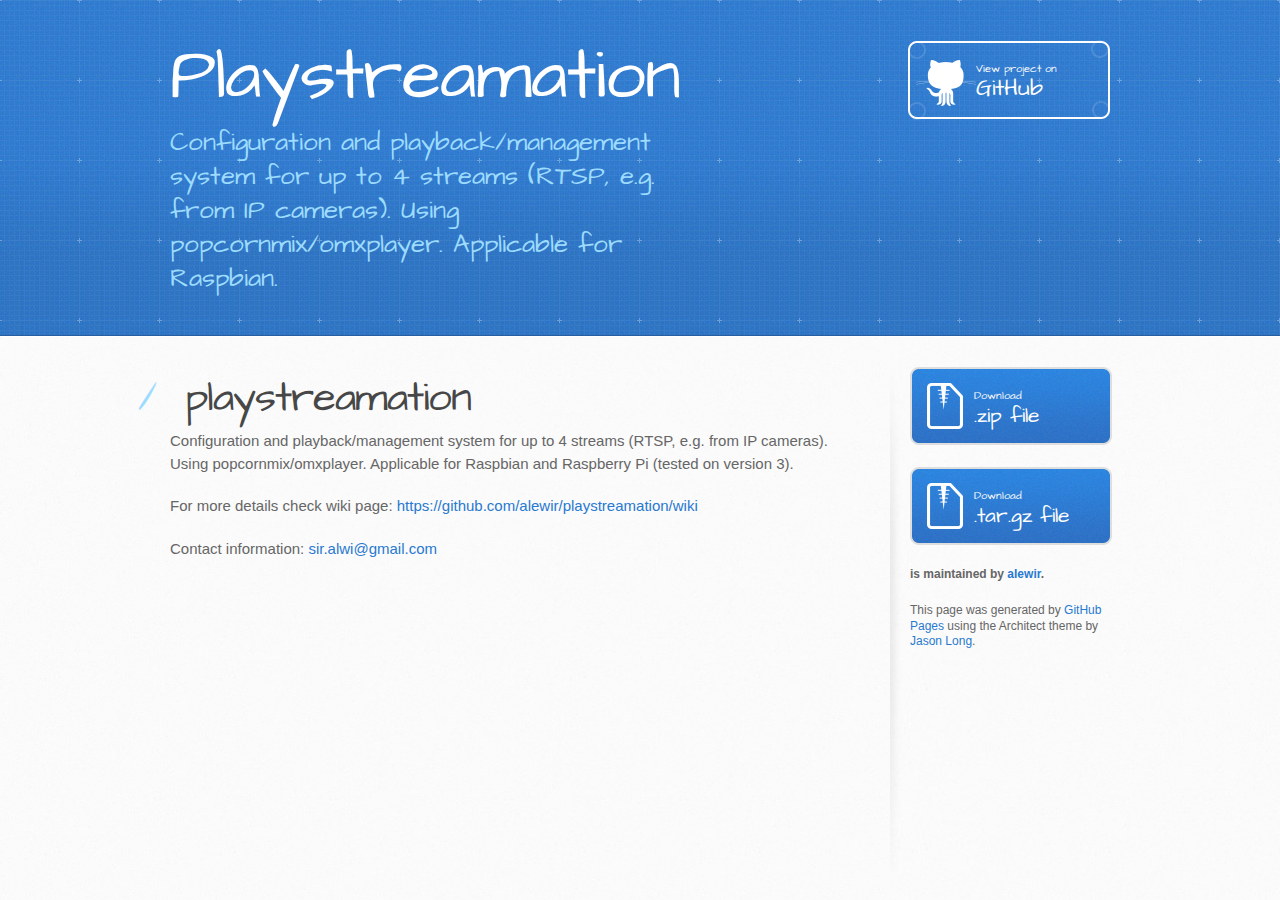
<file: index.html>
<!DOCTYPE html>
<html>
  <head>
    <meta charset='utf-8'>
    <meta http-equiv="X-UA-Compatible" content="chrome=1">
    <meta name="viewport" content="width=device-width, initial-scale=1, maximum-scale=1">
    <link href='https://fonts.googleapis.com/css?family=Architects+Daughter' rel='stylesheet' type='text/css'>
    <link rel="stylesheet" type="text/css" href="stylesheets/stylesheet.css" media="screen">
    <link rel="stylesheet" type="text/css" href="stylesheets/github-light.css" media="screen">
    <link rel="stylesheet" type="text/css" href="stylesheets/print.css" media="print">

    <!--[if lt IE 9]>
    <script src="//html5shiv.googlecode.com/svn/trunk/html5.js"></script>
    <![endif]-->

    <title>Playstreamation by alewir</title>
  </head>

  <body>
    <header>
      <div class="inner">
        <h1>Playstreamation</h1>
        <h2>Configuration and playback/management system for up to 4 streams (RTSP, e.g. from IP cameras). Using popcornmix/omxplayer. Applicable for Raspbian.</h2>
        <a href="https://github.com/alewir/playstreamation" class="button"><small>View project on</small> GitHub</a>
      </div>
    </header>

    <div id="content-wrapper">
      <div class="inner clearfix">
        <section id="main-content">
          <h1>
<a id="playstreamation" class="anchor" href="#playstreamation" aria-hidden="true"><span aria-hidden="true" class="octicon octicon-link"></span></a>playstreamation</h1>

<p>Configuration and playback/management system for up to 4 streams (RTSP, e.g. from IP cameras). Using popcornmix/omxplayer. Applicable for Raspbian and Raspberry Pi (tested on version 3).</p>

<p>For more details check wiki page: <a href="https://github.com/alewir/playstreamation/wiki">https://github.com/alewir/playstreamation/wiki</a></p>

<p>Contact information: <a href="mailto:sir.alwi@gmail.com">sir.alwi@gmail.com</a></p>
        </section>

        <aside id="sidebar">
          <a href="https://github.com/alewir/playstreamation/zipball/master" class="button">
            <small>Download</small>
            .zip file
          </a>
          <a href="https://github.com/alewir/playstreamation/tarball/master" class="button">
            <small>Download</small>
            .tar.gz file
          </a>

          <p class="repo-owner"><a href="https://github.com/alewir/playstreamation"></a> is maintained by <a href="https://github.com/alewir">alewir</a>.</p>

          <p>This page was generated by <a href="https://pages.github.com">GitHub Pages</a> using the Architect theme by <a href="https://twitter.com/jasonlong">Jason Long</a>.</p>
        </aside>
      </div>
    </div>

  
  </body>
</html>
</file>
<file: stylesheets/github-light.css>
/*
The MIT License (MIT)

Copyright (c) 2016 GitHub, Inc.

Permission is hereby granted, free of charge, to any person obtaining a copy
of this software and associated documentation files (the "Software"), to deal
in the Software without restriction, including without limitation the rights
to use, copy, modify, merge, publish, distribute, sublicense, and/or sell
copies of the Software, and to permit persons to whom the Software is
furnished to do so, subject to the following conditions:

The above copyright notice and this permission notice shall be included in all
copies or substantial portions of the Software.

THE SOFTWARE IS PROVIDED "AS IS", WITHOUT WARRANTY OF ANY KIND, EXPRESS OR
IMPLIED, INCLUDING BUT NOT LIMITED TO THE WARRANTIES OF MERCHANTABILITY,
FITNESS FOR A PARTICULAR PURPOSE AND NONINFRINGEMENT. IN NO EVENT SHALL THE
AUTHORS OR COPYRIGHT HOLDERS BE LIABLE FOR ANY CLAIM, DAMAGES OR OTHER
LIABILITY, WHETHER IN AN ACTION OF CONTRACT, TORT OR OTHERWISE, ARISING FROM,
OUT OF OR IN CONNECTION WITH THE SOFTWARE OR THE USE OR OTHER DEALINGS IN THE
SOFTWARE.

*/

.pl-c /* comment */ {
  color: #969896;
}

.pl-c1 /* constant, variable.other.constant, support, meta.property-name, support.constant, support.variable, meta.module-reference, markup.raw, meta.diff.header */,
.pl-s .pl-v /* string variable */ {
  color: #0086b3;
}

.pl-e /* entity */,
.pl-en /* entity.name */ {
  color: #795da3;
}

.pl-smi /* variable.parameter.function, storage.modifier.package, storage.modifier.import, storage.type.java, variable.other */,
.pl-s .pl-s1 /* string source */ {
  color: #333;
}

.pl-ent /* entity.name.tag */ {
  color: #63a35c;
}

.pl-k /* keyword, storage, storage.type */ {
  color: #a71d5d;
}

.pl-s /* string */,
.pl-pds /* punctuation.definition.string, string.regexp.character-class */,
.pl-s .pl-pse .pl-s1 /* string punctuation.section.embedded source */,
.pl-sr /* string.regexp */,
.pl-sr .pl-cce /* string.regexp constant.character.escape */,
.pl-sr .pl-sre /* string.regexp source.ruby.embedded */,
.pl-sr .pl-sra /* string.regexp string.regexp.arbitrary-repitition */ {
  color: #183691;
}

.pl-v /* variable */ {
  color: #ed6a43;
}

.pl-id /* invalid.deprecated */ {
  color: #b52a1d;
}

.pl-ii /* invalid.illegal */ {
  color: #f8f8f8;
  background-color: #b52a1d;
}

.pl-sr .pl-cce /* string.regexp constant.character.escape */ {
  font-weight: bold;
  color: #63a35c;
}

.pl-ml /* markup.list */ {
  color: #693a17;
}

.pl-mh /* markup.heading */,
.pl-mh .pl-en /* markup.heading entity.name */,
.pl-ms /* meta.separator */ {
  font-weight: bold;
  color: #1d3e81;
}

.pl-mq /* markup.quote */ {
  color: #008080;
}

.pl-mi /* markup.italic */ {
  font-style: italic;
  color: #333;
}

.pl-mb /* markup.bold */ {
  font-weight: bold;
  color: #333;
}

.pl-md /* markup.deleted, meta.diff.header.from-file */ {
  color: #bd2c00;
  background-color: #ffecec;
}

.pl-mi1 /* markup.inserted, meta.diff.header.to-file */ {
  color: #55a532;
  background-color: #eaffea;
}

.pl-mdr /* meta.diff.range */ {
  font-weight: bold;
  color: #795da3;
}

.pl-mo /* meta.output */ {
  color: #1d3e81;
}
</file>
<file: stylesheets/print.css>
html, body, div, span, applet, object, iframe,
h1, h2, h3, h4, h5, h6, p, blockquote, pre,
a, abbr, acronym, address, big, cite, code,
del, dfn, em, img, ins, kbd, q, s, samp,
small, strike, strong, sub, sup, tt, var,
b, u, i, center,
dl, dt, dd, ol, ul, li,
fieldset, form, label, legend,
table, caption, tbody, tfoot, thead, tr, th, td,
article, aside, canvas, details, embed,
figure, figcaption, footer, header, hgroup,
menu, nav, output, ruby, section, summary,
time, mark, audio, video {
  padding: 0;
  margin: 0;
  font: inherit;
  font-size: 100%;
  vertical-align: baseline;
  border: 0;
}
/* HTML5 display-role reset for older browsers */
article, aside, details, figcaption, figure,
footer, header, hgroup, menu, nav, section {
  display: block;
}
body {
  line-height: 1;
}
ol, ul {
  list-style: none;
}
blockquote, q {
  quotes: none;
}
blockquote:before, blockquote:after,
q:before, q:after {
  content: '';
  content: none;
}
table {
  border-spacing: 0;
  border-collapse: collapse;
}
body {
  font-family: 'Helvetica Neue', Helvetica, Arial, serif;
  font-size: 13px;
  line-height: 1.5;
  color: #000;
}

a {
  font-weight: bold;
  color: #d5000d;
}

header {
  padding-top: 35px;
  padding-bottom: 10px;
}

header h1 {
  font-size: 48px;
  font-weight: bold;
  line-height: 1.2;
  color: #303030;
  letter-spacing: -1px;
}

header h2 {
  font-size: 24px;
  font-weight: normal;
  line-height: 1.3;
  color: #aaa;
  letter-spacing: -1px;
}
#downloads {
  display: none;
}
#main_content {
  padding-top: 20px;
}

code, pre {
  margin-bottom: 30px;
  font-family: Monaco, "Bitstream Vera Sans Mono", "Lucida Console", Terminal;
  font-size: 12px;
  color: #222;
}

code {
  padding: 0 3px;
}

pre {
  padding: 20px;
  overflow: auto;
  border: solid 1px #ddd;
}
pre code {
  padding: 0;
}

ul, ol, dl {
  margin-bottom: 20px;
}


/* COMMON STYLES */

table {
  width: 100%;
  border: 1px solid #ebebeb;
}

th {
  font-weight: 500;
}

td {
  font-weight: 300;
  text-align: center;
  border: 1px solid #ebebeb;
}

form {
  padding: 20px;
  background: #f2f2f2;

}


/* GENERAL ELEMENT TYPE STYLES */

h1 {
  font-size: 2.8em;
}

h2 {
  margin-bottom: 8px;
  font-size: 22px;
  font-weight: bold;
  color: #303030;
}

h3 {
  margin-bottom: 8px;
  font-size: 18px;
  font-weight: bold;
  color: #d5000d;
}

h4 {
  font-size: 16px;
  font-weight: bold;
  color: #303030;
}

h5 {
  font-size: 1em;
  color: #303030;
}

h6 {
  font-size: .8em;
  color: #303030;
}

p {
  margin-bottom: 20px;
  font-weight: 300;
}

a {
  text-decoration: none;
}

p a {
  font-weight: 400;
}

blockquote {
  padding: 0 0 0 30px;
  margin-bottom: 20px;
  font-size: 1.6em;
  border-left: 10px solid #e9e9e9;
}

ul li {
  padding-left: 20px;
  list-style-position: inside;
  list-style: disc;
}

ol li {
  padding-left: 3px;
  list-style-position: inside;
  list-style: decimal;
}

dl dd {
  font-style: italic;
  font-weight: 100;
}

footer {
  padding-top: 20px;
  padding-bottom: 30px;
  margin-top: 40px;
  font-size: 13px;
  color: #aaa;
}

footer a {
  color: #666;
}

/* MISC */
.clearfix:after {
  display: block;
  height: 0;
  clear: both;
  visibility: hidden;
  content: '.';
}

.clearfix {display: inline-block;}
* html .clearfix {height: 1%;}
.clearfix {display: block;}
</file>
<file: stylesheets/stylesheet.css>
/*! normalize.css v3.0.2 | MIT License | git.io/normalize */

/**
 * 1. Set default font family to sans-serif.
 * 2. Prevent iOS text size adjust after orientation change, without disabling
 *    user zoom.
 */

html {
  font-family: sans-serif; /* 1 */
  -webkit-text-size-adjust: 100%; /* 2 */
  -ms-text-size-adjust: 100%; /* 2 */
}

/**
 * Remove default margin.
 */

body {
  margin: 0;
}

/* HTML5 display definitions
   ========================================================================== */

/**
 * Correct `block` display not defined for any HTML5 element in IE 8/9.
 * Correct `block` display not defined for `details` or `summary` in IE 10/11
 * and Firefox.
 * Correct `block` display not defined for `main` in IE 11.
 */

article,
aside,
details,
figcaption,
figure,
footer,
header,
hgroup,
main,
menu,
nav,
section,
summary {
  display: block;
}

/**
 * 1. Correct `inline-block` display not defined in IE 8/9.
 * 2. Normalize vertical alignment of `progress` in Chrome, Firefox, and Opera.
 */

audio,
canvas,
progress,
video {
  display: inline-block; /* 1 */
  vertical-align: baseline; /* 2 */
}

/**
 * Prevent modern browsers from displaying `audio` without controls.
 * Remove excess height in iOS 5 devices.
 */

audio:not([controls]) {
  display: none;
  height: 0;
}

/**
 * Address `[hidden]` styling not present in IE 8/9/10.
 * Hide the `template` element in IE 8/9/11, Safari, and Firefox < 22.
 */

[hidden],
template {
  display: none;
}

/* Links
   ========================================================================== */

/**
 * Remove the gray background color from active links in IE 10.
 */

a {
  background-color: transparent;
}

/**
 * Improve readability when focused and also mouse hovered in all browsers.
 */

a:active,
a:hover {
  outline: 0;
}

/* Text-level semantics
   ========================================================================== */

/**
 * Address styling not present in IE 8/9/10/11, Safari, and Chrome.
 */

abbr[title] {
  border-bottom: 1px dotted;
}

/**
 * Address style set to `bolder` in Firefox 4+, Safari, and Chrome.
 */

b,
strong {
  font-weight: bold;
}

/**
 * Address styling not present in Safari and Chrome.
 */

dfn {
  font-style: italic;
}

/**
 * Address variable `h1` font-size and margin within `section` and `article`
 * contexts in Firefox 4+, Safari, and Chrome.
 */

h1 {
  margin: 0.67em 0;
  font-size: 2em;
}

/**
 * Address styling not present in IE 8/9.
 */

mark {
  color: #000;
  background: #ff0;
}

/**
 * Address inconsistent and variable font size in all browsers.
 */

small {
  font-size: 80%;
}

/**
 * Prevent `sub` and `sup` affecting `line-height` in all browsers.
 */

sub,
sup {
  position: relative;
  font-size: 75%;
  line-height: 0;
  vertical-align: baseline;
}

sup {
  top: -0.5em;
}

sub {
  bottom: -0.25em;
}

/* Embedded content
   ========================================================================== */

/**
 * Remove border when inside `a` element in IE 8/9/10.
 */

img {
  border: 0;
}

/**
 * Correct overflow not hidden in IE 9/10/11.
 */

svg:not(:root) {
  overflow: hidden;
}

/* Grouping content
   ========================================================================== */

/**
 * Address margin not present in IE 8/9 and Safari.
 */

figure {
  margin: 1em 40px;
}

/**
 * Address differences between Firefox and other browsers.
 */

hr {
  height: 0;
  -moz-box-sizing: content-box;
  box-sizing: content-box;
}

/**
 * Contain overflow in all browsers.
 */

pre {
  overflow: auto;
}

/**
 * Address odd `em`-unit font size rendering in all browsers.
 */

code,
kbd,
pre,
samp {
  font-family: monospace, monospace;
  font-size: 1em;
}

/* Forms
   ========================================================================== */

/**
 * Known limitation: by default, Chrome and Safari on OS X allow very limited
 * styling of `select`, unless a `border` property is set.
 */

/**
 * 1. Correct color not being inherited.
 *    Known issue: affects color of disabled elements.
 * 2. Correct font properties not being inherited.
 * 3. Address margins set differently in Firefox 4+, Safari, and Chrome.
 */

button,
input,
optgroup,
select,
textarea {
  margin: 0; /* 3 */
  font: inherit; /* 2 */
  color: inherit; /* 1 */
}

/**
 * Address `overflow` set to `hidden` in IE 8/9/10/11.
 */

button {
  overflow: visible;
}

/**
 * Address inconsistent `text-transform` inheritance for `button` and `select`.
 * All other form control elements do not inherit `text-transform` values.
 * Correct `button` style inheritance in Firefox, IE 8/9/10/11, and Opera.
 * Correct `select` style inheritance in Firefox.
 */

button,
select {
  text-transform: none;
}

/**
 * 1. Avoid the WebKit bug in Android 4.0.* where (2) destroys native `audio`
 *    and `video` controls.
 * 2. Correct inability to style clickable `input` types in iOS.
 * 3. Improve usability and consistency of cursor style between image-type
 *    `input` and others.
 */

button,
html input[type="button"], /* 1 */
input[type="reset"],
input[type="submit"] {
  -webkit-appearance: button; /* 2 */
  cursor: pointer; /* 3 */
}

/**
 * Re-set default cursor for disabled elements.
 */

button[disabled],
html input[disabled] {
  cursor: default;
}

/**
 * Remove inner padding and border in Firefox 4+.
 */

button::-moz-focus-inner,
input::-moz-focus-inner {
  padding: 0;
  border: 0;
}

/**
 * Address Firefox 4+ setting `line-height` on `input` using `!important` in
 * the UA stylesheet.
 */

input {
  line-height: normal;
}

/**
 * It's recommended that you don't attempt to style these elements.
 * Firefox's implementation doesn't respect box-sizing, padding, or width.
 *
 * 1. Address box sizing set to `content-box` in IE 8/9/10.
 * 2. Remove excess padding in IE 8/9/10.
 */

input[type="checkbox"],
input[type="radio"] {
  box-sizing: border-box; /* 1 */
  padding: 0; /* 2 */
}

/**
 * Fix the cursor style for Chrome's increment/decrement buttons. For certain
 * `font-size` values of the `input`, it causes the cursor style of the
 * decrement button to change from `default` to `text`.
 */

input[type="number"]::-webkit-inner-spin-button,
input[type="number"]::-webkit-outer-spin-button {
  height: auto;
}

/**
 * 1. Address `appearance` set to `searchfield` in Safari and Chrome.
 * 2. Address `box-sizing` set to `border-box` in Safari and Chrome
 *    (include `-moz` to future-proof).
 */

input[type="search"] {
  -webkit-box-sizing: content-box; /* 2 */
  -moz-box-sizing: content-box;
  box-sizing: content-box;
  -webkit-appearance: textfield; /* 1 */
}

/**
 * Remove inner padding and search cancel button in Safari and Chrome on OS X.
 * Safari (but not Chrome) clips the cancel button when the search input has
 * padding (and `textfield` appearance).
 */

input[type="search"]::-webkit-search-cancel-button,
input[type="search"]::-webkit-search-decoration {
  -webkit-appearance: none;
}

/**
 * Define consistent border, margin, and padding.
 */

fieldset {
  padding: 0.35em 0.625em 0.75em;
  margin: 0 2px;
  border: 1px solid #c0c0c0;
}

/**
 * 1. Correct `color` not being inherited in IE 8/9/10/11.
 * 2. Remove padding so people aren't caught out if they zero out fieldsets.
 */

legend {
  padding: 0; /* 2 */
  border: 0; /* 1 */
}

/**
 * Remove default vertical scrollbar in IE 8/9/10/11.
 */

textarea {
  overflow: auto;
}

/**
 * Don't inherit the `font-weight` (applied by a rule above).
 * NOTE: the default cannot safely be changed in Chrome and Safari on OS X.
 */

optgroup {
  font-weight: bold;
}

/* Tables
   ========================================================================== */

/**
 * Remove most spacing between table cells.
 */

table {
  border-spacing: 0;
  border-collapse: collapse;
}

td,
th {
  padding: 0;
}

/* LAYOUT STYLES */
body {
  font-family: 'Helvetica Neue', Helvetica, Arial, serif;
  font-size: 15px;
  font-weight: 400;
  line-height: 1.5;
  color: #666;
  background: #fafafa url(../images/body-bg.jpg) 0 0 repeat;
}

p {
  margin-top: 0;
}

a {
  color: #2879d0;
}
a:hover {
  color: #2268b2;
}

header {
  padding-top: 40px;
  padding-bottom: 40px;
  font-family: 'Architects Daughter', 'Helvetica Neue', Helvetica, Arial, serif;
  background: #2e7bcf url(../images/header-bg.jpg) 0 0 repeat-x;
  border-bottom: solid 1px #275da1;
}

header h1 {
  width: 540px;
  margin-top: 0;
  margin-bottom: 0.2em;
  font-size: 72px;
  font-weight: normal;
  line-height: 1;
  color: #fff;
  letter-spacing: -1px;
}

header h2 {
  width: 540px;
  margin-top: 0;
  margin-bottom: 0;
  font-size: 26px;
  font-weight: normal;
  line-height: 1.3;
  color: #9ddcff;
  letter-spacing: 0;
}

.inner {
  position: relative;
  width: 940px;
  margin: 0 auto;
}

#content-wrapper {
  padding-top: 30px;
  border-top: solid 1px #fff;
}

#main-content {
  float: left;
  width: 690px;
}

#main-content img {
  max-width: 100%;
}

aside#sidebar {
  float: right;
  width: 200px;
  min-height: 504px;
  padding-left: 20px;
  font-size: 12px;
  line-height: 1.3;
  background: transparent url(../images/sidebar-bg.jpg) 0 0 no-repeat;
}

aside#sidebar p.repo-owner,
aside#sidebar p.repo-owner a {
  font-weight: bold;
}

#downloads {
  margin-bottom: 40px;
}

a.button {
  width: 134px;
  height: 58px;
  padding-top: 22px;
  padding-left: 68px;
  font-family: 'Architects Daughter', 'Helvetica Neue', Helvetica, Arial, serif;
  font-size: 23px;
  line-height: 1.2;
  color: #fff;
}
a.button small {
  display: block;
  font-size: 11px;
}
header a.button {
  position: absolute;
  top: 0;
  right: 0;
  background: transparent url(../images/github-button.png) 0 0 no-repeat;
}
aside a.button {
  display: block;
  width: 138px;
  padding-left: 64px;
  margin-bottom: 20px;
  font-size: 21px;
  background: transparent url(../images/download-button.png) 0 0 no-repeat;
}

code, pre {
  margin-bottom: 30px;
  font-family: Monaco, "Bitstream Vera Sans Mono", "Lucida Console", Terminal, monospace;
  font-size: 13px;
  color: #222;
}

code {
  padding: 0 3px;
  background-color: #f2f8fc;
  border: solid 1px #dbe7f3;
}

pre {
  padding: 20px;
  overflow: auto;
  text-shadow: none;
  background: #fff;
  border: solid 1px #f2f2f2;
}
pre code {
  padding: 0;
  color: #2879d0;
  background-color: #fff;
  border: none;
}

ul, ol, dl {
  margin-bottom: 20px;
}


/* COMMON STYLES */

hr {
  height: 0;
  margin-top: 1em;
  margin-bottom: 1em;
  border: 0;
  border-top: solid 1px #ddd;
}

table {
  width: 100%;
  border: 1px solid #ebebeb;
}

th {
  font-weight: 500;
}

td {
  font-weight: 300;
  text-align: center;
  border: 1px solid #ebebeb;
}

form {
  padding: 20px;
  background: #f2f2f2;

}


/* GENERAL ELEMENT TYPE STYLES */

#main-content h1 {
  margin-top: 0;
  margin-bottom: 0;
  font-family: 'Architects Daughter', 'Helvetica Neue', Helvetica, Arial, serif;
  font-size: 2.8em;
  font-weight: normal;
  color: #474747;
  text-indent: 6px;
  letter-spacing: -1px;
}

#main-content h1:before {
  padding-right: 0.3em;
  margin-left: -0.9em;
  color: #9ddcff;
  content: "/";
}

#main-content h2 {
  margin-bottom: 8px;
  font-family: 'Architects Daughter', 'Helvetica Neue', Helvetica, Arial, serif;
  font-size: 22px;
  font-weight: bold;
  color: #474747;
  text-indent: 4px;
}
#main-content h2:before {
  padding-right: 0.3em;
  margin-left: -1.5em;
  content: "//";
  color: #9ddcff;
}

#main-content h3 {
  margin-top: 24px;
  margin-bottom: 8px;
  font-family: 'Architects Daughter', 'Helvetica Neue', Helvetica, Arial, serif;
  font-size: 18px;
  font-weight: bold;
  color: #474747;
  text-indent: 3px;
}

#main-content h3:before {
  padding-right: 0.3em;
  margin-left: -2em;
  content: "///";
  color: #9ddcff;
}

#main-content h4 {
  margin-bottom: 8px;
  font-family: 'Architects Daughter', 'Helvetica Neue', Helvetica, Arial, serif;
  font-size: 15px;
  font-weight: bold;
  color: #474747;
  text-indent: 3px;
}

h4:before {
  padding-right: 0.3em;
  margin-left: -2.8em;
  content: "////";
  color: #9ddcff;
}

#main-content h5 {
  margin-bottom: 8px;
  font-family: 'Architects Daughter', 'Helvetica Neue', Helvetica, Arial, serif;
  font-size: 14px;
  color: #474747;
  text-indent: 3px;
}
h5:before {
  padding-right: 0.3em;
  margin-left: -3.2em;
  content: "/////";
  color: #9ddcff;
}

#main-content h6 {
  margin-bottom: 8px;
  font-family: 'Architects Daughter', 'Helvetica Neue', Helvetica, Arial, serif;
  font-size: .8em;
  color: #474747;
  text-indent: 3px;
}
h6:before {
  padding-right: 0.3em;
  margin-left: -3.7em;
  content: "//////";
  color: #9ddcff;
}

p {
  margin-bottom: 20px;
}

a {
  text-decoration: none;
}

p a {
  font-weight: 400;
}

blockquote {
  padding: 0 0 0 30px;
  margin-bottom: 20px;
  font-size: 1.6em;
  border-left: 10px solid #e9e9e9;
}

ul {
  list-style-position: inside;
  list-style: disc;
  padding-left: 20px;
}

ol {
  list-style-position: inside;
  list-style: decimal;
  padding-left: 3px;
}

dl dd {
  font-style: italic;
  font-weight: 100;
}

footer {
  padding-top: 20px;
  padding-bottom: 30px;
  margin-top: 40px;
  font-size: 13px;
  color: #aaa;
  background: transparent url('../images/hr.png') 0 0 no-repeat;
}

footer a {
  color: #666;
}
footer a:hover {
  color: #444;
}

/* MISC */
.clearfix:after {
  display: block;
  height: 0;
  clear: both;
  visibility: hidden;
  content: '.';
}

.clearfix {display: inline-block;}
* html .clearfix {height: 1%;}
.clearfix {display: block;}

/* #Media Queries
================================================== */

/* Smaller than standard 960 (devices and browsers) */
@media only screen and (max-width: 959px) { }

/* Tablet Portrait size to standard 960 (devices and browsers) */
@media only screen and (min-width: 768px) and (max-width: 959px) {
  .inner {
    width: 740px;
  }
  header h1, header h2 {
    width: 340px;
  }
  header h1 {
    font-size: 60px;
  }
  header h2 {
    font-size: 30px;
  }
  #main-content {
    width: 490px;
  }
  #main-content h1:before,
  #main-content h2:before,
  #main-content h3:before,
  #main-content h4:before,
  #main-content h5:before,
  #main-content h6:before {
    padding-right: 0;
    margin-left: 0;
    content: none;
  }
}

/* All Mobile Sizes (devices and browser) */
@media only screen and (max-width: 767px) {
  .inner {
    width: 93%;
  }
  header {
    padding: 20px 0;
  }
  header .inner {
    position: relative;
  }
  header h1, header h2 {
    width: 100%;
  }
  header h1 {
    font-size: 48px;
  }
  header h2 {
    font-size: 24px;
  }
  header a.button {
    position: relative;
    display: inline-block;
    width: auto;
    height: auto;
    padding: 5px 10px;
    margin-top: 15px;
    font-size: 13px;
    line-height: 1;
    color: #2879d0;
    text-align: center;
    background-color: #9ddcff;
    background-image: none;
    border-radius: 5px;
    -moz-border-radius: 5px;
    -webkit-border-radius: 5px;
  }
  header a.button small {
    display: inline;
    font-size: 13px;
  }
  #main-content,
  aside#sidebar {
    float: none;
    width: 100% ! important;
  }
  aside#sidebar {
    min-height: 0;
    padding: 20px 0;
    margin-top: 20px;
    background-image: none;
    border-top: solid 1px #ddd;
  }
  aside#sidebar a.button {
    display: none;
  }
  #main-content h1:before,
  #main-content h2:before,
  #main-content h3:before,
  #main-content h4:before,
  #main-content h5:before,
  #main-content h6:before {
    padding-right: 0;
    margin-left: 0;
    content: none;
  }
}

/* Mobile Landscape Size to Tablet Portrait (devices and browsers) */
@media only screen and (min-width: 480px) and (max-width: 767px) { }

/* Mobile Portrait Size to Mobile Landscape Size (devices and browsers) */
@media only screen and (max-width: 479px) { }
</file>
